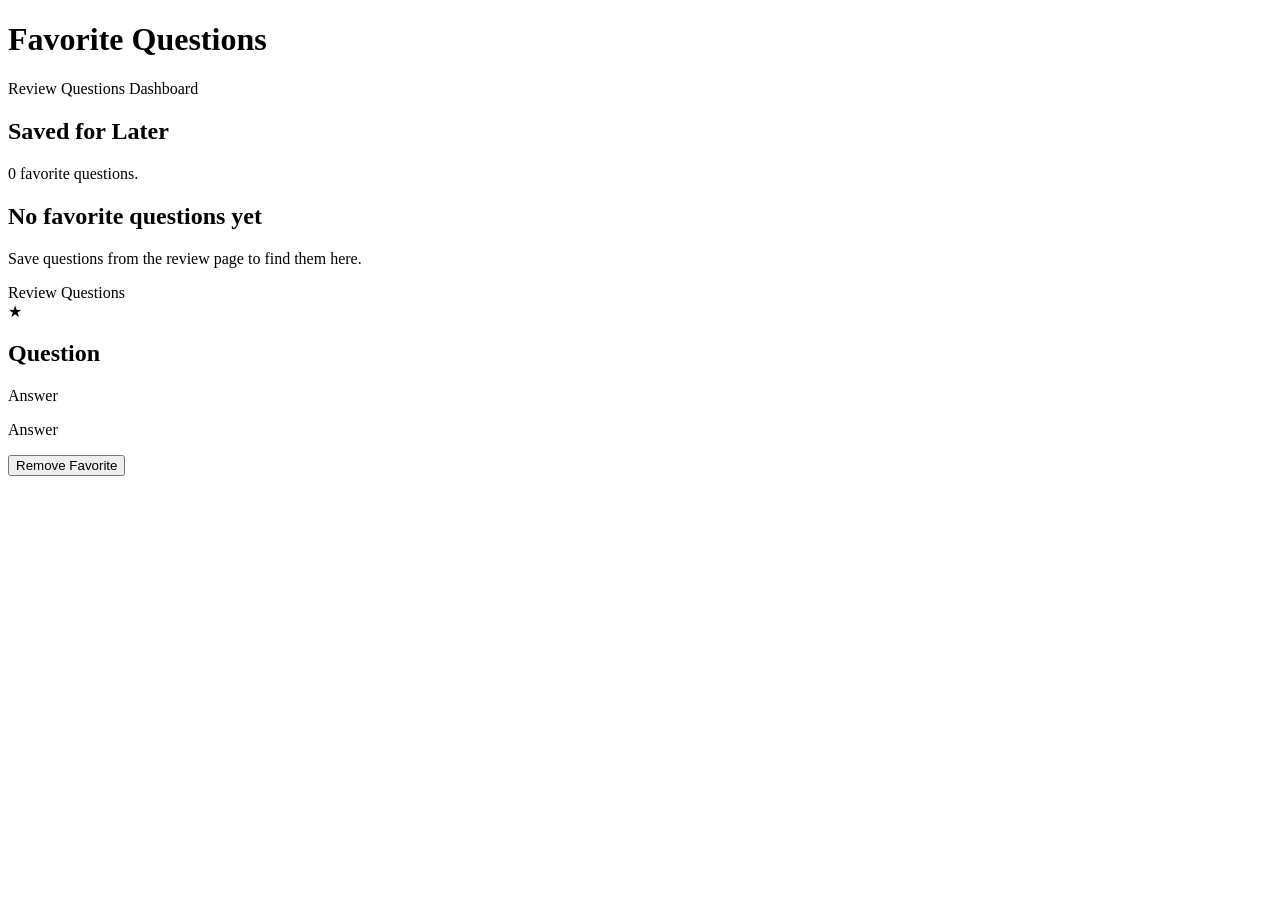
<file: src/main/resources/templates/favorites/index.html>
<!DOCTYPE html>
<html lang="en" th:lang="${#locale.language}" xmlns:th="http://www.thymeleaf.org">
<head>
    <meta charset="UTF-8">
    <meta name="viewport" content="width=device-width, initial-scale=1.0">
    <title>Favorite Questions | Citizenship Compass</title>
    <link rel="stylesheet" th:href="@{/css/styles.css}">
</head>
<body>
<header class="app-header">
    <div>
        <h1 th:text="#{nav.favorites}">Favorite Questions</h1>
    </div>
    <nav class="header-actions" aria-label="Page actions">
        <div th:replace="~{fragments/language-switch :: switcher}"></div>
        <a class="button secondary" th:href="@{/questions}" th:text="#{nav.questions}">Review Questions</a>
        <a class="button secondary" th:href="@{/dashboard}" th:text="#{nav.dashboard}">Dashboard</a>
    </nav>
</header>

<main class="content-shell">
    <div class="alert success" th:if="${successMessage}" th:text="${successMessage}"></div>

    <section class="welcome-panel">
        <h2 th:text="#{favorites.saved}">Saved for Later</h2>
        <p th:text="#{favorites.count(${#lists.size(favorites)})}">
            0 favorite questions.
        </p>
    </section>

    <section class="empty-state" th:if="${#lists.isEmpty(favorites)}">
        <h2 th:text="#{favorites.empty}">No favorite questions yet</h2>
        <p th:text="#{favorites.emptyHelp}">Save questions from the review page to find them here.</p>
        <a class="button primary" th:href="@{/questions}" th:text="#{nav.questions}">Review Questions</a>
    </section>

    <section class="question-list" th:attr="aria-label=#{favorites.listLabel}" th:unless="${#lists.isEmpty(favorites)}">
        <article class="question-card is-favorite" th:each="favorite : ${favorites}">
            <span class="favorite-star" th:attr="aria-label=#{questions.favorite},title=#{questions.favorite}">★</span>
            <h2 th:text="${favorite.question.questionText}">Question</h2>
            <p class="answer-label" th:text="#{questions.answer}">Answer</p>
            <p class="answer-text" th:text="${favorite.question.answerText}">Answer</p>
            <div class="card-actions">
                <form th:action="@{/favorites/{id}/remove(id=${favorite.question.id})}" method="post">
                    <button class="button danger" type="submit" th:text="#{questions.removeFavorite}">Remove Favorite</button>
                </form>
            </div>
        </article>
    </section>
</main>
</body>
</html>
</file>
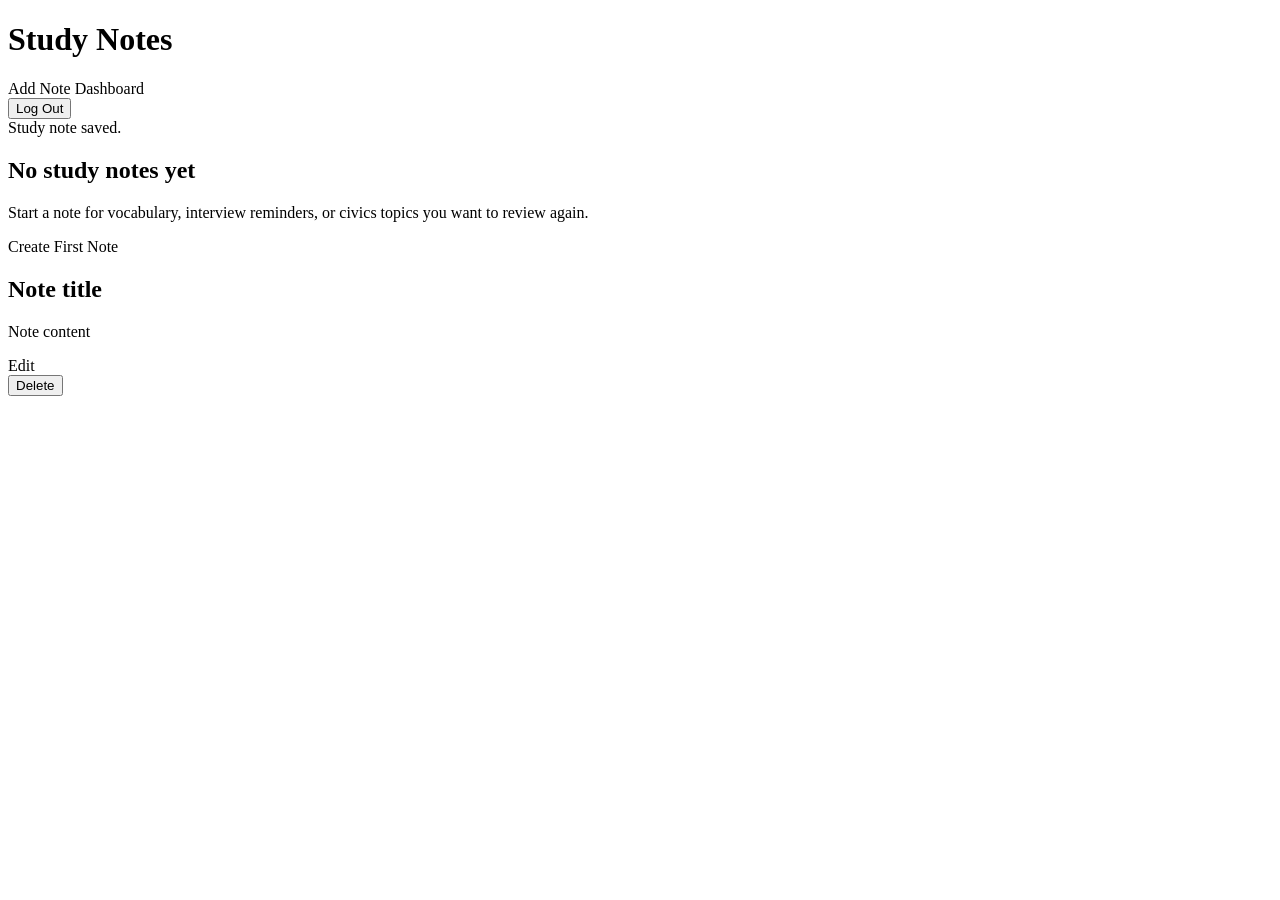
<file: src/main/resources/templates/notes/index.html>
<!DOCTYPE html>
<html lang="en" th:lang="${#locale.language}" xmlns:th="http://www.thymeleaf.org">
<head>
    <meta charset="UTF-8">
    <meta name="viewport" content="width=device-width, initial-scale=1.0">
    <title>Study Notes | Citizenship Compass</title>
    <link rel="stylesheet" th:href="@{/css/styles.css}">
</head>
<body>
<header class="app-header">
    <div>
        <h1 th:text="#{nav.notes}">Study Notes</h1>
    </div>
    <nav class="header-actions" aria-label="Page actions">
        <div th:replace="~{fragments/language-switch :: switcher}"></div>
        <a class="button primary" th:href="@{/notes/new}" th:text="#{notes.add}">Add Note</a>
        <a class="button secondary" th:href="@{/dashboard}" th:text="#{nav.dashboard}">Dashboard</a>
        <form th:action="@{/logout}" method="post">
            <button class="button secondary" type="submit" th:text="#{nav.logout}">Log Out</button>
        </form>
    </nav>
</header>

<main class="content-shell">
    <div class="alert success" th:if="${successMessage}" th:text="${successMessage}">Study note saved.</div>

    <section class="empty-state" th:if="${#lists.isEmpty(notes)}">
        <h2 th:text="#{notes.empty}">No study notes yet</h2>
        <p th:text="#{notes.emptyHelp}">Start a note for vocabulary, interview reminders, or civics topics you want to review again.</p>
        <a class="button primary" th:href="@{/notes/new}" th:text="#{notes.createFirst}">Create First Note</a>
    </section>

    <section class="note-list" th:attr="aria-label=#{notes.listLabel}" th:if="${!#lists.isEmpty(notes)}">
        <article class="note-card" th:each="note : ${notes}">
            <h2 th:text="${note.title}">Note title</h2>
            <p th:text="${note.content}">Note content</p>
            <div class="card-actions">
                <a class="button secondary" th:href="@{/notes/{id}/edit(id=${note.id})}" th:text="#{notes.edit}">Edit</a>
                <form th:action="@{/notes/{id}/delete(id=${note.id})}" method="post">
                    <button class="button danger" type="submit" th:text="#{notes.delete}">Delete</button>
                </form>
            </div>
        </article>
    </section>
</main>
</body>
</html>
</file>
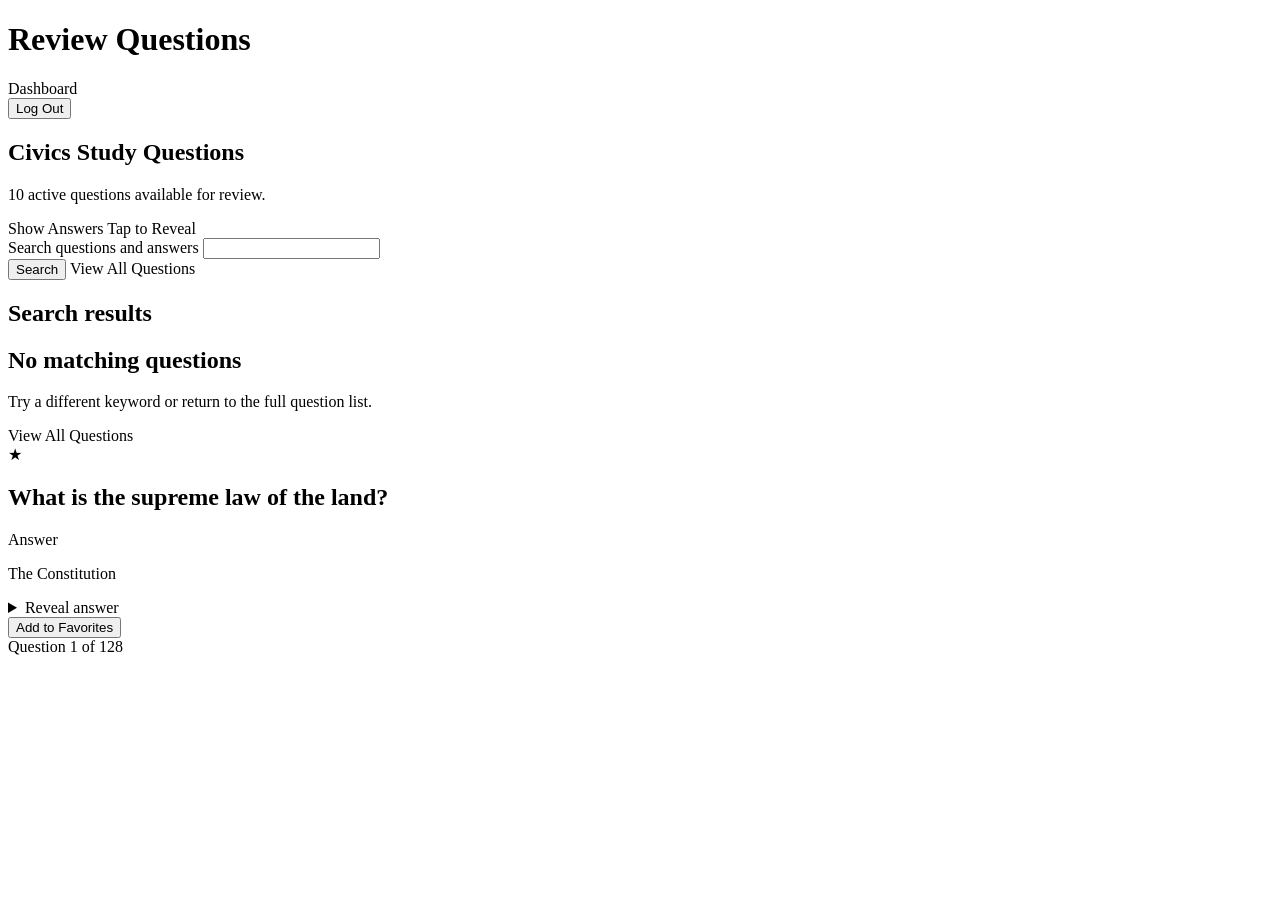
<file: src/main/resources/templates/questions/index.html>
<!DOCTYPE html>
<html lang="en" th:lang="${#locale.language}" xmlns:th="http://www.thymeleaf.org">
<head>
    <meta charset="UTF-8">
    <meta name="viewport" content="width=device-width, initial-scale=1.0">
    <title>Review Questions | Citizenship Compass</title>
    <link rel="stylesheet" th:href="@{/css/styles.css}">
</head>
<body>
<header class="app-header">
    <div>
        <h1 th:text="#{nav.questions}">Review Questions</h1>
    </div>
    <nav class="header-actions" th:attr="aria-label=#{nav.actions}">
        <div th:replace="~{fragments/language-switch :: switcher}"></div>
        <a class="button secondary" th:href="@{/dashboard}" th:text="#{nav.dashboard}">Dashboard</a>
        <form th:action="@{/logout}" method="post">
            <button class="button secondary" type="submit" th:text="#{nav.logout}">Log Out</button>
        </form>
    </nav>
</header>

<main class="content-shell">
    <div class="alert success" th:if="${successMessage}" th:text="${successMessage}"></div>
    <section class="welcome-panel">
        <h2 th:text="#{questions.study}">Civics Study Questions</h2>
        <p th:text="#{questions.available(${questionCount})}">10 active questions available for review.</p>

        <nav class="study-mode-switch" th:attr="aria-label=#{questions.studyMode}">
            <a class="button secondary" th:classappend="${!revealMode} ? ' active' : ''"
               th:href="${searchMode} ? @{/questions(mode='show',q=${query})} : @{/questions(mode='show')}"
               th:text="#{questions.showAnswers}">Show Answers</a>
            <a class="button secondary" th:classappend="${revealMode} ? ' active' : ''"
               th:href="${searchMode} ? @{/questions(mode='reveal',q=${query})} : @{/questions(mode='reveal')}"
               th:text="#{questions.tapToReveal}">Tap to Reveal</a>
        </nav>

        <form class="search-form" th:action="@{/questions}" method="get" role="search">
            <input type="hidden" name="mode" th:value="${studyMode}">
            <div class="search-field">
                <label for="question-search" th:text="#{questions.searchLabel}">Search questions and answers</label>
                <input id="question-search" name="q" type="search" th:value="${query}"
                       maxlength="100" th:placeholder="#{questions.searchPlaceholder}">
            </div>
            <button class="button primary" type="submit" th:text="#{questions.search}">Search</button>
            <a class="button secondary" th:if="${searchMode}" th:href="@{/questions(mode=${studyMode})}" th:text="#{questions.viewAll}">View All Questions</a>
        </form>
        <p class="field-error" th:if="${searchError}" th:text="${searchError}"></p>
    </section>

    <section class="search-summary" th:if="${searchMode and searchError == null}">
        <h2 th:text="#{questions.results(${resultCount}, ${query})}">Search results</h2>
    </section>

    <section class="empty-state" th:if="${searchMode and searchError == null and #lists.isEmpty(questions)}">
        <h2 th:text="#{questions.noMatches}">No matching questions</h2>
        <p th:text="#{questions.noMatchesHelp}">Try a different keyword or return to the full question list.</p>
        <a class="button secondary" th:href="@{/questions(mode=${studyMode})}" th:text="#{questions.viewAll}">View All Questions</a>
    </section>

    <section class="question-list" th:attr="aria-label=#{questions.listLabel}" th:unless="${#lists.isEmpty(questions)}">
        <article class="question-card" th:each="question, iterStat : ${questions}"
                 th:classappend="${favoriteQuestionIds.contains(question.id)} ? ' is-favorite' : ''">
            <span class="favorite-star" th:if="${favoriteQuestionIds.contains(question.id)}"
                  th:attr="aria-label=#{questions.favorite},title=#{questions.favorite}">★</span>
            <h2 th:text="${question.questionText}">What is the supreme law of the land?</h2>
            <div th:unless="${revealMode}">
                <p class="answer-label" th:text="#{questions.answer}">Answer</p>
                <p class="answer-text" th:text="${question.answerText}">The Constitution</p>
            </div>
            <details class="answer-reveal" th:if="${revealMode}">
                <summary th:text="#{questions.revealAnswer}">Reveal answer</summary>
                <p class="answer-text" th:text="${question.answerText}">The Constitution</p>
            </details>
            <div class="card-actions">
                <form th:action="@{/favorites/{id}/toggle(id=${question.id})}" method="post">
                    <input th:if="${searchMode}" type="hidden" name="q" th:value="${query}">
                    <input type="hidden" name="mode" th:value="${studyMode}">
                    <button class="button secondary" type="submit"
                            th:text="${favoriteQuestionIds.contains(question.id)} ? #{questions.removeFavorite} : #{questions.addFavorite}">
                        Add to Favorites
                    </button>
                </form>
            </div>
            <span class="question-position" th:text="#{quiz.position(${iterStat.count}, ${iterStat.size})}">Question 1 of 128</span>
        </article>
    </section>
</main>
</body>
</html>
</file>
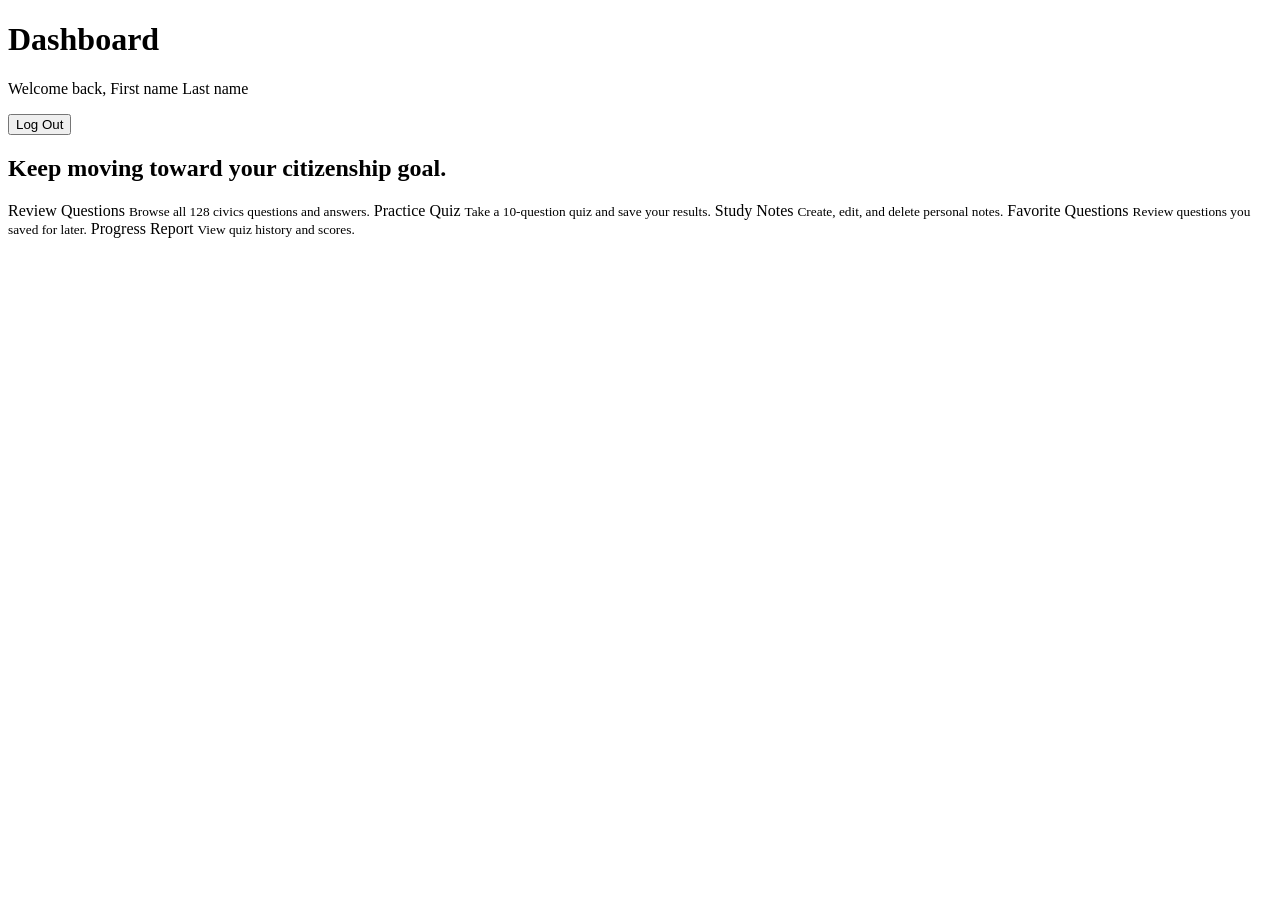
<file: src/main/resources/templates/dashboard.html>
<!DOCTYPE html>
<html lang="en" th:lang="${#locale.language}" xmlns:th="http://www.thymeleaf.org">
<head>
    <meta charset="UTF-8">
    <meta name="viewport" content="width=device-width, initial-scale=1.0">
    <title>Dashboard | Citizenship Compass</title>
    <link rel="stylesheet" th:href="@{/css/styles.css}">
</head>
<body>
<header class="app-header">
    <div>
        <h1 th:text="#{nav.dashboard}">Dashboard</h1>
        <p class="dashboard-greeting" th:text="#{dashboard.welcome(${displayName})}">Welcome back, First name Last name</p>
    </div>
    <div class="header-actions">
        <div th:replace="~{fragments/language-switch :: switcher}"></div>
        <form th:action="@{/logout}" method="post">
            <button class="button secondary" type="submit" th:text="#{nav.logout}">Log Out</button>
        </form>
    </div>
</header>

<main class="dashboard-grid">
    <section class="welcome-panel dashboard-hero">
        <h2 th:text="#{dashboard.goal}">Keep moving toward your citizenship goal.</h2>
    </section>

    <a class="feature-tile" data-icon="128" th:href="@{/questions}">
        <span th:text="#{nav.questions}">Review Questions</span>
        <small th:text="#{dashboard.questionsHelp}">Browse all 128 civics questions and answers.</small>
    </a>
    <a class="feature-tile" data-icon="10" th:href="@{/quiz}">
        <span th:text="#{nav.quiz}">Practice Quiz</span>
        <small th:text="#{dashboard.quizHelp}">Take a 10-question quiz and save your results.</small>
    </a>
    <a class="feature-tile" data-icon="Aa" th:href="@{/notes}">
        <span th:text="#{nav.notes}">Study Notes</span>
        <small th:text="#{dashboard.notesHelp}">Create, edit, and delete personal notes.</small>
    </a>
    <a class="feature-tile" data-icon="★" th:href="@{/favorites}">
        <span th:text="#{nav.favorites}">Favorite Questions</span>
        <small th:text="#{dashboard.favoritesHelp}">Review questions you saved for later.</small>
    </a>
    <a class="feature-tile" data-icon="↗" th:href="@{/reports/progress}">
        <span th:text="#{nav.progress}">Progress Report</span>
        <small th:text="#{dashboard.progressHelp}">View quiz history and scores.</small>
    </a>
</main>
</body>
</html>
</file>
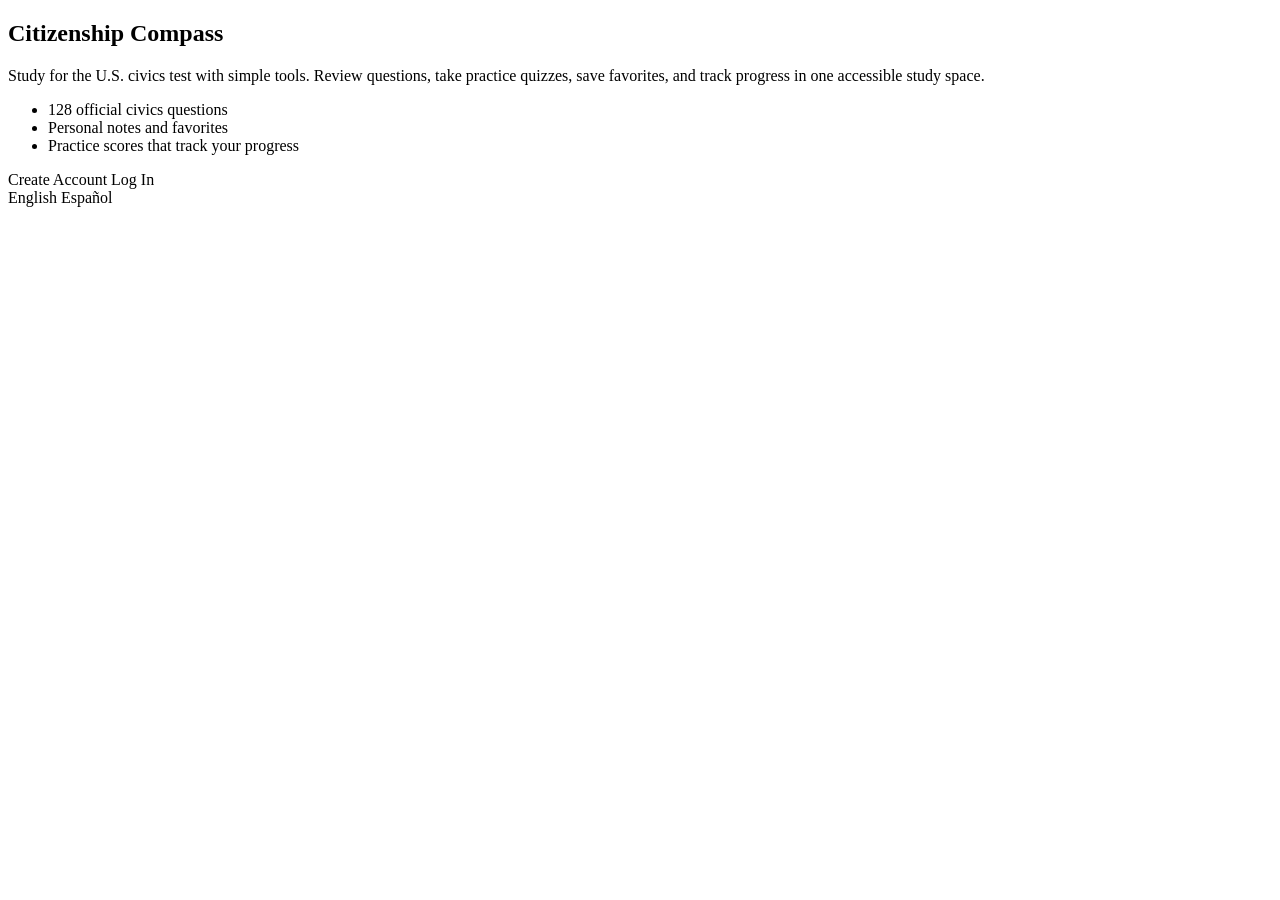
<file: src/main/resources/templates/home.html>
<!DOCTYPE html>
<html lang="en" th:lang="${#locale.language}" xmlns:th="http://www.thymeleaf.org">
<head>
    <meta charset="UTF-8">
    <meta name="viewport" content="width=device-width, initial-scale=1.0">
    <title>Citizenship Compass</title>
    <link rel="stylesheet" th:href="@{/css/styles.css}">
</head>
<body>
<main class="auth-shell">
    <section class="auth-panel landing-panel">
        <h1 th:text="#{home.title}">Citizenship Compass</h1>
        <p class="lead" th:text="#{home.lead}">Study for the U.S. civics test with simple tools. Review questions, take practice quizzes, save favorites, and track progress in one accessible study space.</p>
        <ul class="landing-benefits">
            <li th:text="#{home.benefit.questions}">128 official civics questions</li>
            <li th:text="#{home.benefit.personal}">Personal notes and favorites</li>
            <li th:text="#{home.benefit.progress}">Practice scores that track your progress</li>
        </ul>
        <div class="button-row">
            <a class="button primary" th:href="@{/register}" th:text="#{auth.create}">Create Account</a>
            <a class="button secondary" th:href="@{/login}" th:text="#{auth.login}">Log In</a>
        </div>
        <div class="button-row">
            <a th:href="@{/(lang=en)}" th:text="#{nav.english}">English</a>
            <a th:href="@{/(lang=es)}" th:text="#{nav.spanish}">Español</a>
        </div>
    </section>
</main>
</body>
</html>
</file>
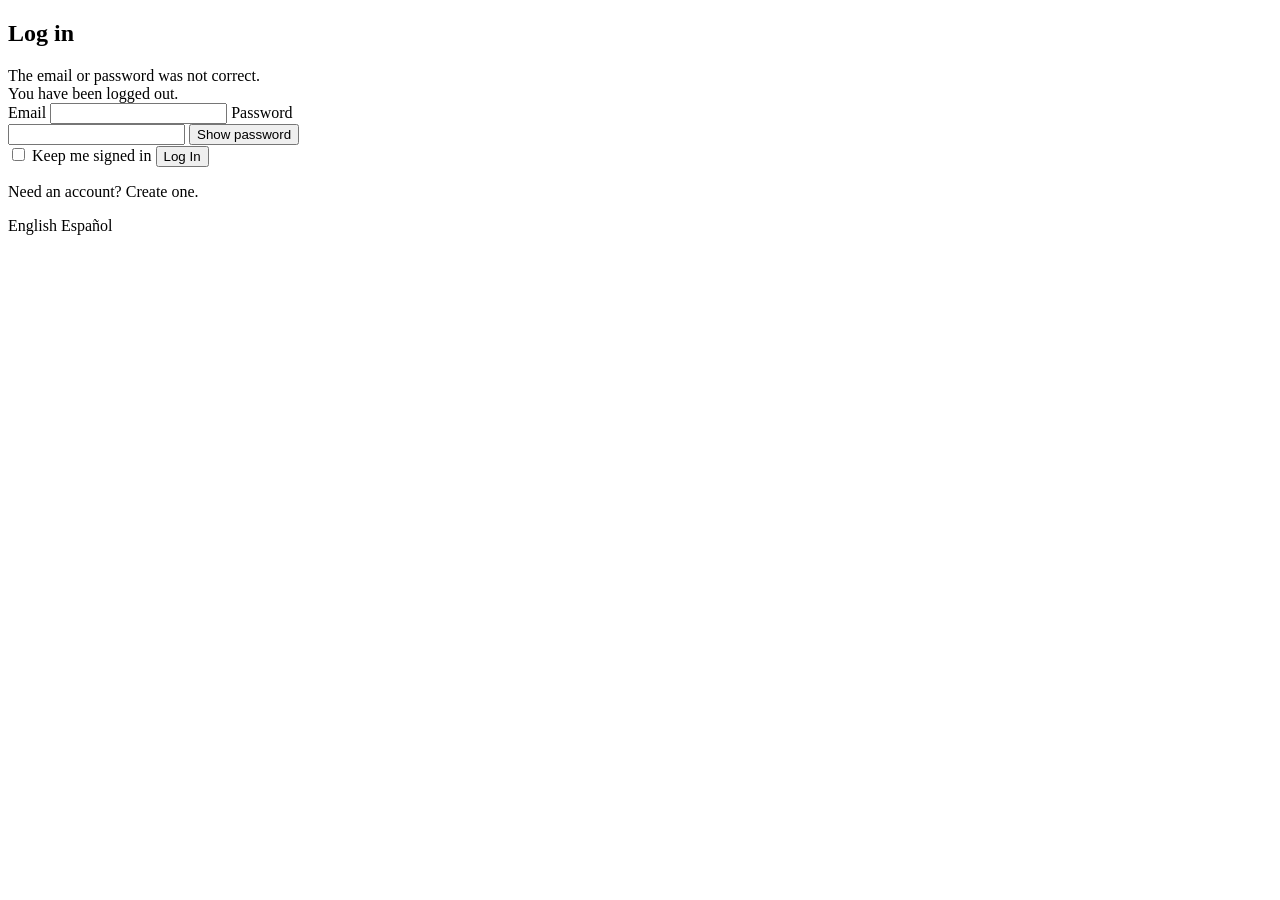
<file: src/main/resources/templates/login.html>
<!DOCTYPE html>
<html lang="en" th:lang="${#locale.language}" xmlns:th="http://www.thymeleaf.org">
<head>
    <meta charset="UTF-8">
    <meta name="viewport" content="width=device-width, initial-scale=1.0">
    <title>Log In | Citizenship Compass</title>
    <link rel="stylesheet" th:href="@{/css/styles.css}">
    <script defer th:src="@{/js/password-toggle.js}"></script>
</head>
<body>
<main class="auth-shell">
    <section class="auth-panel compact">
        <h1 th:text="#{auth.login}">Log in</h1>

        <div class="alert success" th:if="${registrationSuccess}" th:text="${registrationSuccess}"></div>
        <div class="alert" th:if="${param.error}" th:text="#{auth.error}">The email or password was not correct.</div>
        <div class="alert success" th:if="${param.logout}" th:text="#{auth.logoutSuccess}">You have been logged out.</div>

        <form th:action="@{/login}" method="post" class="form-card">
            <label for="email" th:text="#{auth.email}">Email</label>
            <input id="email" name="email" type="email" autocomplete="email" required>

            <label for="password" th:text="#{auth.password}">Password</label>
            <div class="password-field">
                <input id="password" name="password" type="password" autocomplete="current-password" required>
                <button class="password-toggle" type="button" data-password-toggle="password"
                        th:attr="data-show-label=#{auth.showPassword},data-hide-label=#{auth.hidePassword}"
                        aria-pressed="false" th:text="#{auth.showPassword}">Show password</button>
            </div>

            <label class="checkbox-row" for="remember-me">
                <input id="remember-me" name="remember-me" type="checkbox">
                <span th:text="#{auth.remember}">Keep me signed in</span>
            </label>

            <button class="button primary full" type="submit" th:text="#{auth.login}">Log In</button>
        </form>

        <p class="helper-text"><span th:text="#{auth.needAccount}">Need an account?</span>
            <a th:href="@{/register}" th:text="#{auth.createOne}">Create one</a>.</p>
        <div class="button-row">
            <a th:href="@{/login(lang=en)}" th:text="#{nav.english}">English</a>
            <a th:href="@{/login(lang=es)}" th:text="#{nav.spanish}">Español</a>
        </div>
    </section>
</main>
</body>
</html>
</file>
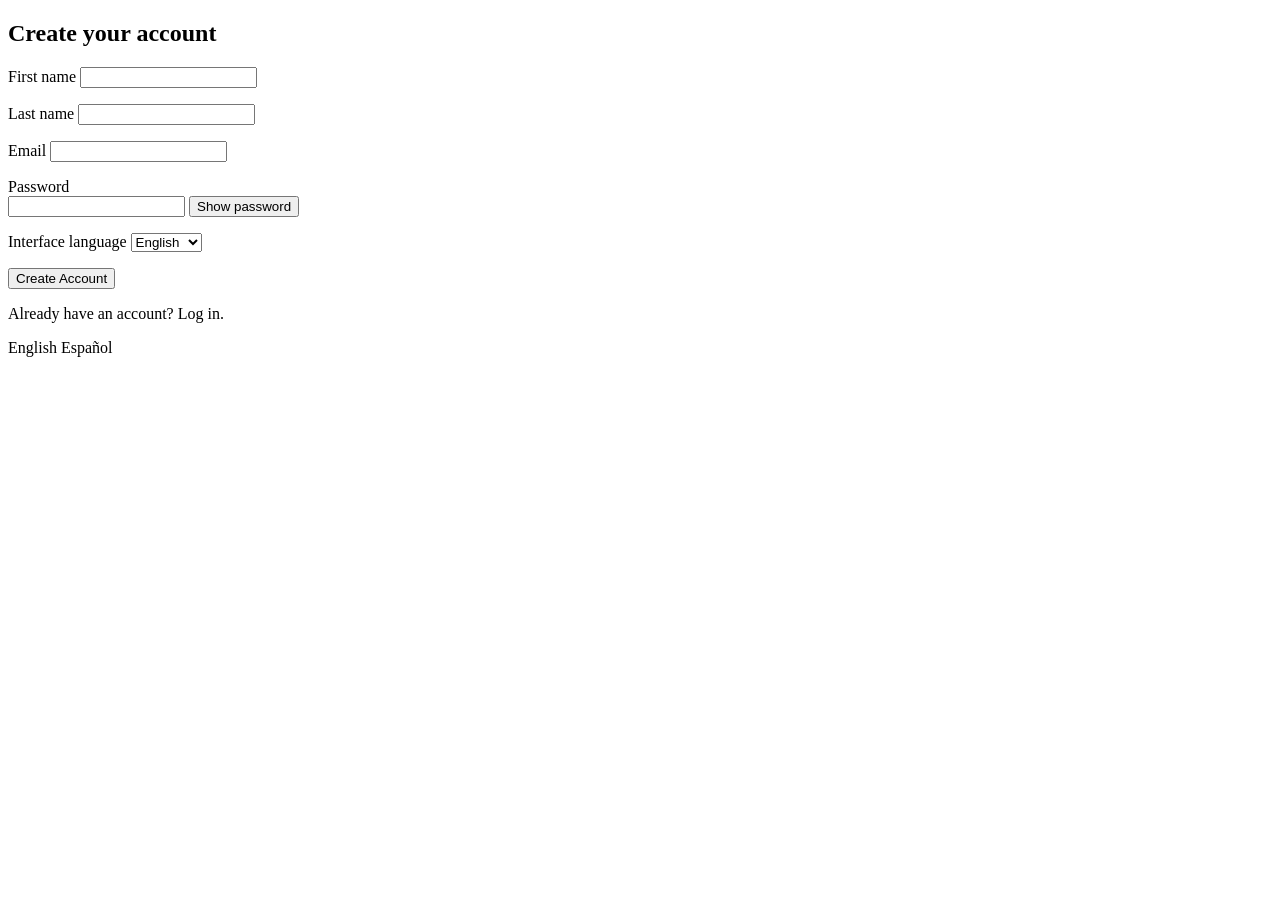
<file: src/main/resources/templates/register.html>
<!DOCTYPE html>
<html lang="en" th:lang="${#locale.language}" xmlns:th="http://www.thymeleaf.org">
<head>
    <meta charset="UTF-8">
    <meta name="viewport" content="width=device-width, initial-scale=1.0">
    <title>Register | Citizenship Compass</title>
    <link rel="stylesheet" th:href="@{/css/styles.css}">
    <script defer th:src="@{/js/password-toggle.js}"></script>
</head>
<body>
<main class="auth-shell">
    <section class="auth-panel">
        <h1 th:text="#{register.title}">Create your account</h1>

        <form th:action="@{/register}" th:object="${registrationForm}" method="post" class="form-card two-column">
            <div>
                <label for="firstName" th:text="#{register.firstName}">First name</label>
                <input id="firstName" th:field="*{firstName}" autocomplete="given-name" required>
                <p class="field-error" th:if="${#fields.hasErrors('firstName')}" th:errors="*{firstName}"></p>
            </div>

            <div>
                <label for="lastName" th:text="#{register.lastName}">Last name</label>
                <input id="lastName" th:field="*{lastName}" autocomplete="family-name" required>
                <p class="field-error" th:if="${#fields.hasErrors('lastName')}" th:errors="*{lastName}"></p>
            </div>

            <div class="span-two">
                <label for="email" th:text="#{auth.email}">Email</label>
                <input id="email" th:field="*{email}" type="email" autocomplete="email" required>
                <p class="field-error" th:if="${#fields.hasErrors('email')}" th:errors="*{email}"></p>
            </div>

            <div class="span-two">
                <label for="password" th:text="#{auth.password}">Password</label>
                <div class="password-field">
                    <input id="password" th:field="*{password}" type="password" autocomplete="new-password" required>
                    <button class="password-toggle" type="button" data-password-toggle="password"
                            th:attr="data-show-label=#{auth.showPassword},data-hide-label=#{auth.hidePassword}"
                            aria-pressed="false" th:text="#{auth.showPassword}">Show password</button>
                </div>
                <p class="field-error" th:if="${#fields.hasErrors('password')}" th:errors="*{password}"></p>
            </div>

            <div class="span-two">
                <label for="preferredLanguage" th:text="#{register.language}">Interface language</label>
                <select id="preferredLanguage" th:field="*{preferredLanguage}">
                    <option value="en">English</option>
                    <option value="es">Spanish</option>
                </select>
                <p class="field-error" th:if="${#fields.hasErrors('preferredLanguage')}" th:errors="*{preferredLanguage}"></p>
            </div>

            <button class="button primary full span-two" type="submit" th:text="#{auth.create}">Create Account</button>
        </form>

        <p class="helper-text"><span th:text="#{register.already}">Already have an account?</span>
            <a th:href="@{/login}" th:text="#{auth.login}">Log in</a>.</p>
        <div class="button-row">
            <a th:href="@{/register(lang=en)}" th:text="#{nav.english}">English</a>
            <a th:href="@{/register(lang=es)}" th:text="#{nav.spanish}">Español</a>
        </div>
    </section>
</main>
</body>
</html>
</file>
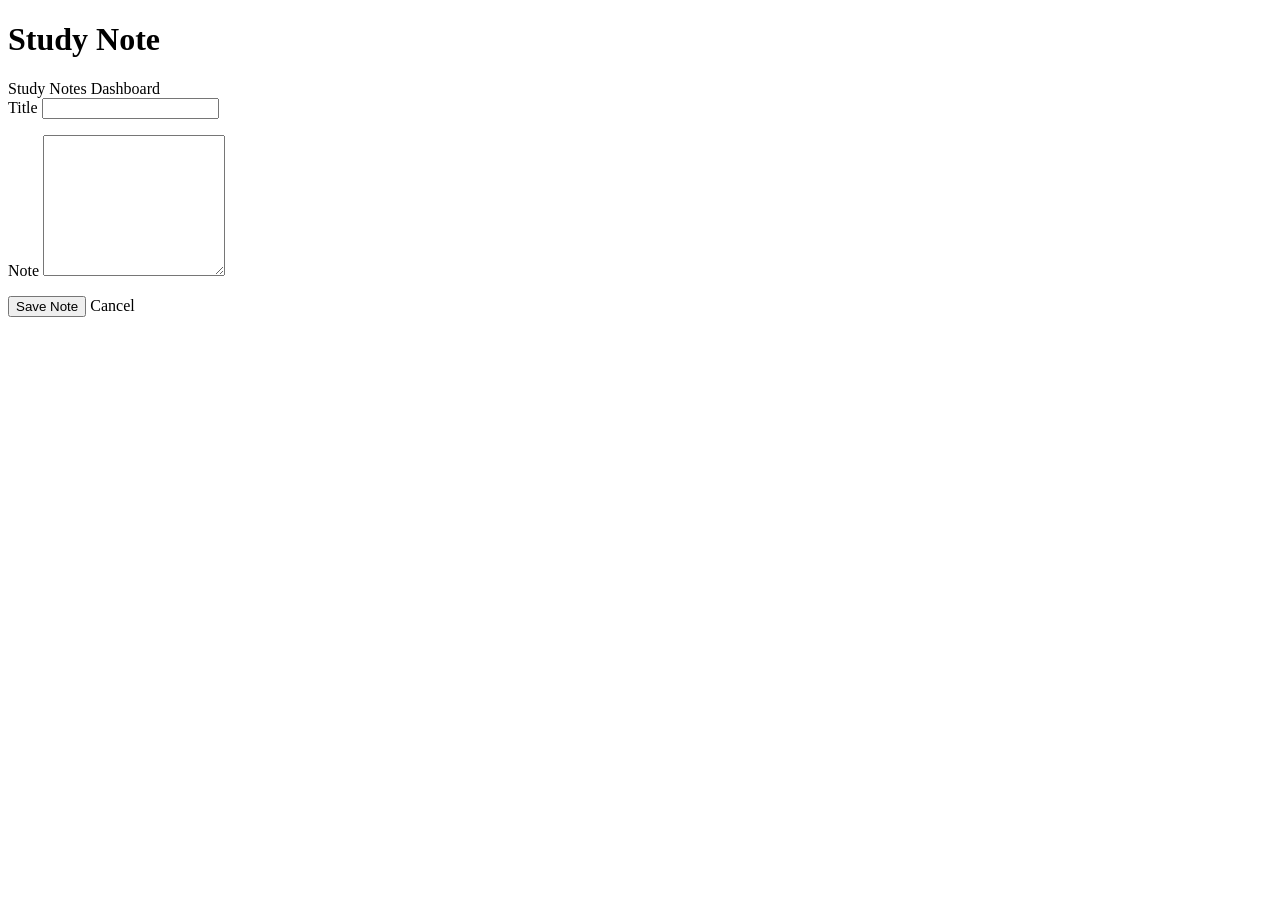
<file: src/main/resources/templates/notes/form.html>
<!DOCTYPE html>
<html lang="en" th:lang="${#locale.language}" xmlns:th="http://www.thymeleaf.org">
<head>
    <meta charset="UTF-8">
    <meta name="viewport" content="width=device-width, initial-scale=1.0">
    <title th:text="${pageTitle} + ' | Citizenship Compass'">Study Note | Citizenship Compass</title>
    <link rel="stylesheet" th:href="@{/css/styles.css}">
</head>
<body>
<header class="app-header">
    <div>
        <h1 th:text="${pageTitle}">Study Note</h1>
    </div>
    <nav class="header-actions" aria-label="Page actions">
        <div th:replace="~{fragments/language-switch :: switcher}"></div>
        <a class="button secondary" th:href="@{/notes}" th:text="#{nav.notes}">Study Notes</a>
        <a class="button secondary" th:href="@{/dashboard}" th:text="#{nav.dashboard}">Dashboard</a>
    </nav>
</header>

<main class="content-shell narrow">
    <section class="welcome-panel">
        <form th:action="@{${formAction}}" th:object="${studyNoteForm}" method="post" class="form-card">
            <input th:if="${quizAttemptId != null}" type="hidden" name="quizAttemptId" th:value="${quizAttemptId}">
            <div>
                <label for="title" th:text="#{notes.title}">Title</label>
                <input id="title" th:field="*{title}" maxlength="120" required>
                <p class="field-error" th:if="${#fields.hasErrors('title')}" th:errors="*{title}"></p>
            </div>

            <div>
                <label for="content" th:text="#{notes.note}">Note</label>
                <textarea id="content" th:field="*{content}" rows="9" maxlength="2000" required></textarea>
                <p class="field-error" th:if="${#fields.hasErrors('content')}" th:errors="*{content}"></p>
            </div>

            <div class="button-row flush">
                <button class="button primary" type="submit" th:text="#{notes.save}">Save Note</button>
                <a class="button secondary" th:href="@{${cancelUrl}}" th:text="#{notes.cancel}">Cancel</a>
            </div>
        </form>
    </section>
</main>
</body>
</html>
</file>
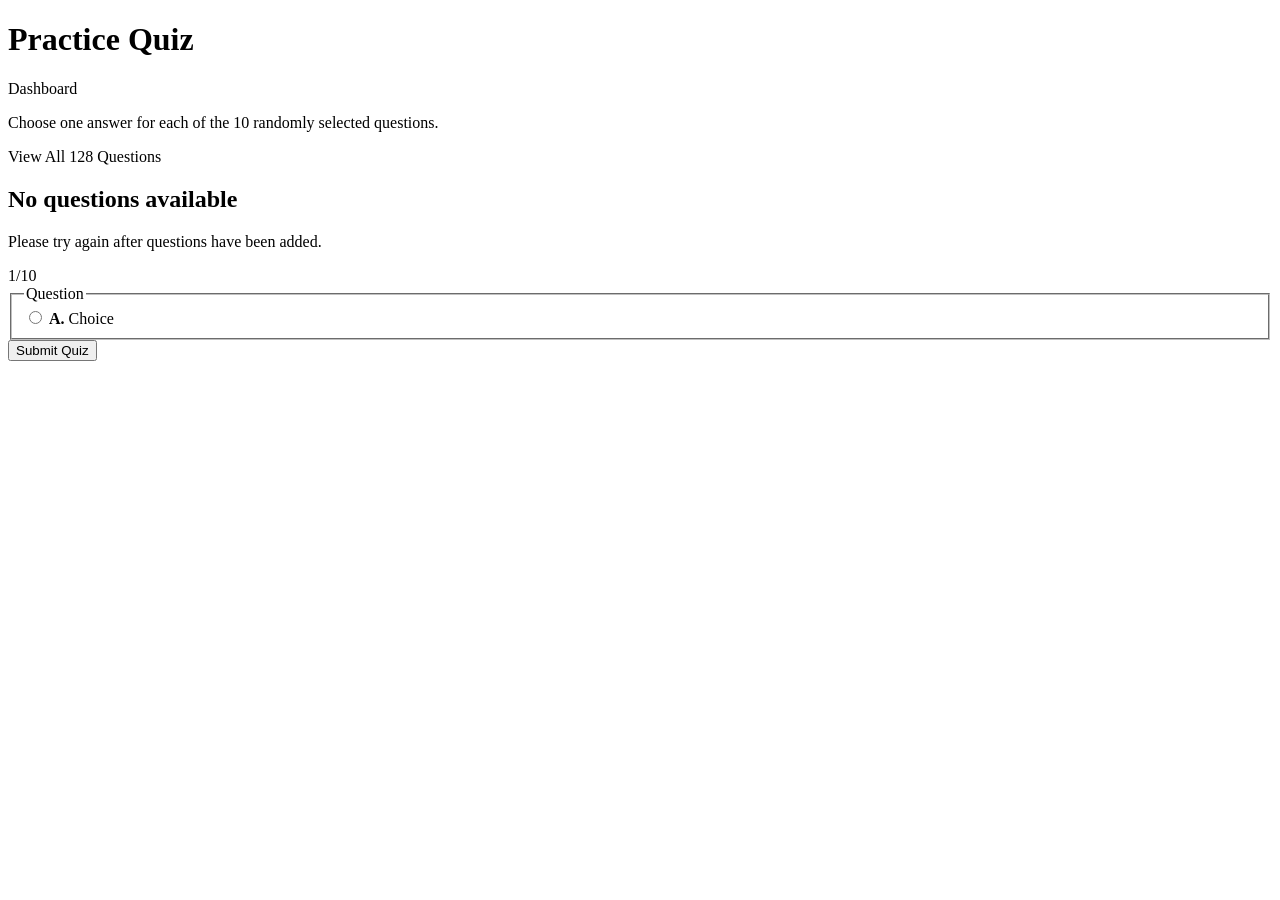
<file: src/main/resources/templates/quiz/form.html>
<!DOCTYPE html>
<html lang="en" th:lang="${#locale.language}" xmlns:th="http://www.thymeleaf.org">
<head>
    <meta charset="UTF-8">
    <meta name="viewport" content="width=device-width, initial-scale=1.0">
    <title>Practice Quiz | Citizenship Compass</title>
    <link rel="stylesheet" th:href="@{/css/styles.css}">
</head>
<body>
<header class="app-header">
    <div>
        <h1 th:text="#{nav.quiz}">Practice Quiz</h1>
    </div>
    <div class="header-actions">
        <div th:replace="~{fragments/language-switch :: switcher}"></div>
        <a class="button secondary" th:href="@{/dashboard}" th:text="#{nav.dashboard}">Dashboard</a>
    </div>
</header>

<main class="content-shell narrow">
    <p class="lead" th:text="#{quiz.instructions}">Choose one answer for each of the 10 randomly selected questions.</p>
    <div class="button-row flush">
        <a class="button secondary" th:href="@{/questions}" th:text="#{quiz.view128}">View All 128 Questions</a>
    </div>
    <div class="alert" th:if="${errorMessage}" th:text="${errorMessage}"></div>

    <div class="empty-state" th:if="${#lists.isEmpty(questions)}">
        <h2 th:text="#{quiz.empty}">No questions available</h2>
        <p th:text="#{quiz.emptyHelp}">Please try again after questions have been added.</p>
    </div>

    <form th:unless="${#lists.isEmpty(questions)}" th:action="@{/quiz}" th:object="${quizSubmission}" method="post" class="quiz-form">
        <section class="question-card" th:each="question, status : ${questions}">
            <input type="hidden" name="questionIds" th:value="${question.id}">
            <div class="quiz-position" th:text="#{quiz.shortPosition(${status.count}, ${status.size})}">1/10</div>
            <fieldset class="choice-group">
                <legend th:text="${question.questionText}">Question</legend>
                <label class="choice-row" th:each="option : ${question.options}"
                       th:for="${'answer-' + question.id + '-' + option.key}">
                    <input type="radio"
                           th:id="${'answer-' + question.id + '-' + option.key}"
                           th:name="${'answers[' + question.id + ']'}"
                           th:value="${option.key}"
                           th:checked="${quizSubmission.answers.get(question.id) == option.key}"
                           required>
                    <span><strong th:text="${option.key} + '.'">A.</strong>
                        <span th:text="${option.value}">Choice</span>
                    </span>
                </label>
            </fieldset>
        </section>
        <button class="button primary full" type="submit" th:text="#{quiz.submit}">Submit Quiz</button>
    </form>
</main>
</body>
</html>
</file>
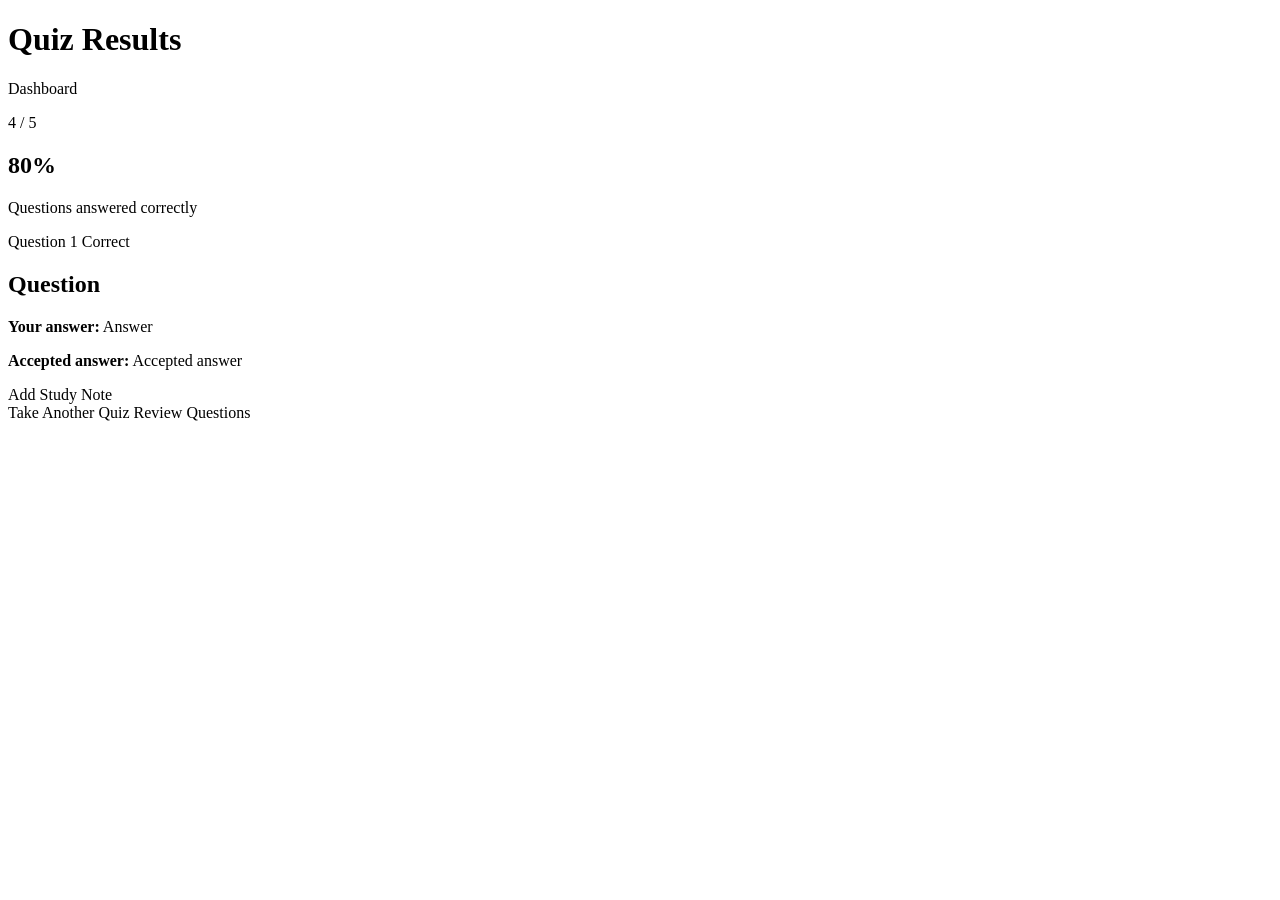
<file: src/main/resources/templates/quiz/results.html>
<!DOCTYPE html>
<html lang="en" th:lang="${#locale.language}" xmlns:th="http://www.thymeleaf.org">
<head>
    <meta charset="UTF-8">
    <meta name="viewport" content="width=device-width, initial-scale=1.0">
    <title>Quiz Results | Citizenship Compass</title>
    <link rel="stylesheet" th:href="@{/css/styles.css}">
</head>
<body>
<header class="app-header">
    <div>
        <h1 th:text="#{results.title}">Quiz Results</h1>
    </div>
    <div class="header-actions">
        <div th:replace="~{fragments/language-switch :: switcher}"></div>
        <a class="button secondary" th:href="@{/dashboard}" th:text="#{nav.dashboard}">Dashboard</a>
    </div>
</header>

<main class="content-shell narrow">
    <div class="alert success" th:if="${successMessage}" th:text="${successMessage}"></div>
    <section class="score-panel">
        <p class="score" th:text="${attempt.score} + ' / ' + ${attempt.totalQuestions}">4 / 5</p>
        <h2 th:text="${attempt.percentage} + '%'">80%</h2>
        <p th:text="#{results.correctCount}">Questions answered correctly</p>
    </section>

    <div class="question-list">
        <section class="question-card result-card" th:each="answer, status : ${attempt.answers}">
            <div class="question-meta">
                <span th:text="#{questions.number(${status.count})}">Question 1</span>
                <span class="result-badge" th:classappend="${answer.correct} ? ' correct' : ' incorrect'"
                      th:text="${answer.correct} ? #{results.correct} : #{results.review}">Correct</span>
            </div>
            <h2 th:text="${answer.question.questionText}">Question</h2>
            <p><strong th:text="#{results.yourAnswer}">Your answer:</strong> <span th:text="${answer.selectedAnswer}">Answer</span></p>
            <p th:unless="${answer.correct}"><strong th:text="#{results.acceptedAnswer}">Accepted answer:</strong>
                <span th:text="${answer.question.answerText}">Accepted answer</span>
            </p>
            <div class="card-actions" th:unless="${answer.correct}">
                <a class="button secondary"
                   th:href="@{/notes/new(questionId=${answer.question.id},quizAttemptId=${attempt.id})}" th:text="#{results.addNote}">Add Study Note</a>
            </div>
        </section>
    </div>

    <div class="button-row">
        <a class="button primary" th:href="@{/quiz}" th:text="#{results.another}">Take Another Quiz</a>
        <a class="button secondary" th:href="@{/questions}" th:text="#{nav.questions}">Review Questions</a>
    </div>
</main>
</body>
</html>
</file>
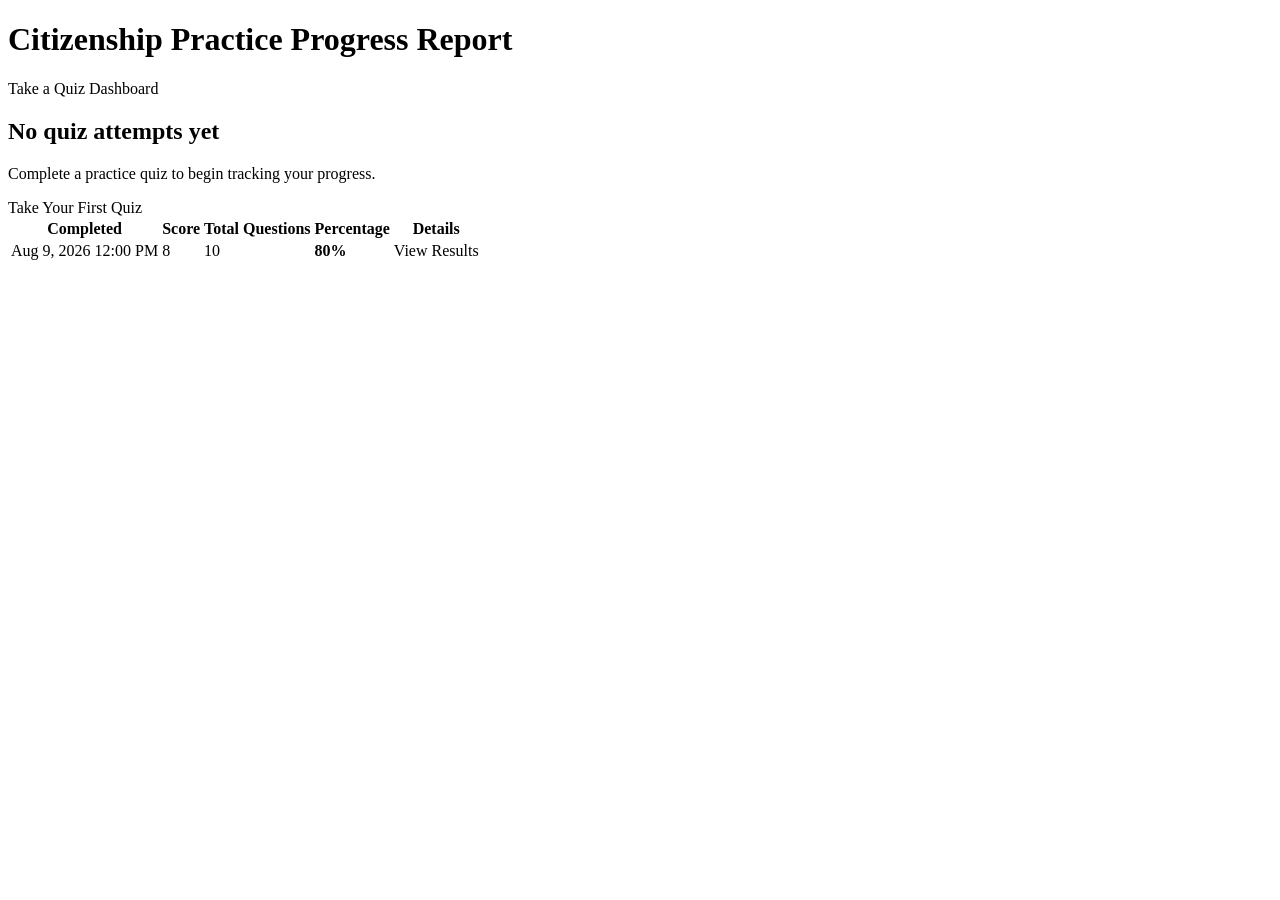
<file: src/main/resources/templates/reports/progress.html>
<!DOCTYPE html>
<html lang="en" th:lang="${#locale.language}" xmlns:th="http://www.thymeleaf.org">
<head>
    <meta charset="UTF-8">
    <meta name="viewport" content="width=device-width, initial-scale=1.0">
    <title>Progress Report | Citizenship Compass</title>
    <link rel="stylesheet" th:href="@{/css/styles.css}">
</head>
<body>
<header class="app-header">
    <div>
        <h1 th:text="#{report.title}">Citizenship Practice Progress Report</h1>
    </div>
    <nav class="header-actions" aria-label="Page actions">
        <div th:replace="~{fragments/language-switch :: switcher}"></div>
        <a class="button primary" th:href="@{/quiz}" th:text="#{nav.quiz}">Take a Quiz</a>
        <a class="button secondary" th:href="@{/dashboard}" th:text="#{nav.dashboard}">Dashboard</a>
    </nav>
</header>

<main class="content-shell">
    <section class="empty-state" th:if="${#lists.isEmpty(attempts)}">
        <h2 th:text="#{report.empty}">No quiz attempts yet</h2>
        <p th:text="#{report.emptyHelp}">Complete a practice quiz to begin tracking your progress.</p>
        <a class="button primary" th:href="@{/quiz}" th:text="#{report.firstQuiz}">Take Your First Quiz</a>
    </section>

    <div class="report-table-wrap" th:unless="${#lists.isEmpty(attempts)}">
        <table class="report-table">
            <thead>
            <tr>
                <th scope="col" th:text="#{report.completed}">Completed</th>
                <th scope="col" th:text="#{report.score}">Score</th>
                <th scope="col" th:text="#{report.total}">Total Questions</th>
                <th scope="col" th:text="#{report.percentage}">Percentage</th>
                <th scope="col" th:text="#{report.details}">Details</th>
            </tr>
            </thead>
            <tbody>
            <tr th:each="attempt : ${attempts}">
                <td th:text="${#temporals.format(attempt.createdAt, 'MMM d, yyyy h:mm a')}">Aug 9, 2026 12:00 PM</td>
                <td th:text="${attempt.score}">8</td>
                <td th:text="${attempt.totalQuestions}">10</td>
                <td><strong th:text="${attempt.percentage} + '%'">80%</strong></td>
                <td><a th:href="@{/quiz/results/{id}(id=${attempt.id})}" th:text="#{report.viewResults}">View Results</a></td>
            </tr>
            </tbody>
        </table>
    </div>
</main>
</body>
</html>
</file>
